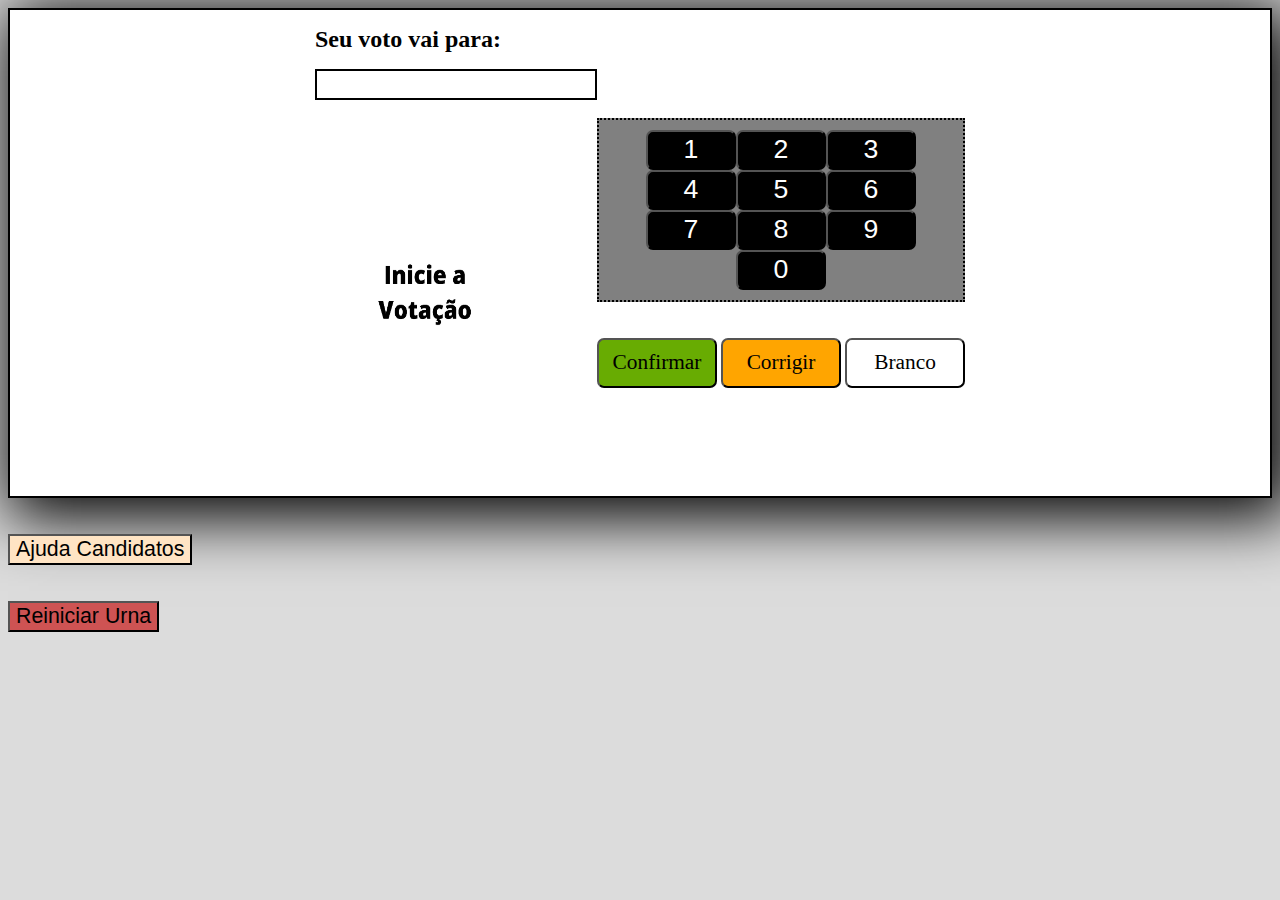
<file: index.html>
<!DOCTYPE html>
<html lang="pt-br">
<head>
    <meta charset="UTF-8">
    <meta name="viewport" content="width=device-width, initial-scale=1.0">
    <meta http-equiv="X-UA-Compatible" content="ie=edge">
    <title>Urna Eletrônica</title>
    <link rel="shortcut icon" type="imagex/png" href="img/urnashortcut.ico">
    <link rel="stylesheet" href="css\style.css">
</head>
<body>
    <!–-div class="c-loader" id="load" onload="loading();"></div-->
    <div class="container">
        <div class="esquerda">
            <h1 class="txte">Seu voto vai para:</h1>
            <input type="text" name="candidato" id="cand" maxlength="2">
            <h2 class="txte" id="pres">&nbsp</h2>
            <img src="img/ini.jpg" class="cand" id="imgCand">
            <div class="nome">
            <h3 class="txte" id="name">&nbsp</h3>                
            <p class="candname" id="nomeCand">&nbsp</p>
        </div>
        </div>
        
        <div class="direita">
            <div class="tec">
                <div class="l1">
                    <input type="button" value="1" class="btnTec" onclick="gerarVoto(1);">
                    <input type="button" value="2" class="btnTec" onclick="gerarVoto(2);">
                    <input type="button" value="3" class="btnTec" onclick="gerarVoto(3);">
                </div>
                <div class="l2">
                    <input type="button" value="4" class="btnTec" onclick="gerarVoto(4);">
                    <input type="button" value="5" class="btnTec" onclick="gerarVoto(5);">
                    <input type="button" value="6" class="btnTec" onclick="gerarVoto(6);">
                </div>        
                <div class="l3">
                    <input type="button" value="7" class="btnTec" onclick="gerarVoto(7);">
                    <input type="button" value="8" class="btnTec" onclick="gerarVoto(8);">
                    <input type="button" value="9" class="btnTec" onclick="gerarVoto(9);">
                </div>
                <div class="l4">
                    <input type="button" value="0" class="btnTec" onclick="gerarVoto(0);">
                </div>
            </div>
            <br><br>
            <input type="button" value="Confirmar" class="btnOp1" onclick="confirm();">
            <input type="button" value="Corrigir" class="btnOp2" onclick="apagar();">
            <input type="button" value="Branco" class="btnOp3" onclick="branco();">
        </div>
    </div>
    <br><br>
    <input type="button" value="Ajuda Candidatos" id="help" onclick="ajuda();">
    <br><br><br>
    <input type="button" value="Reiniciar Urna" id="reiniciar" onclick="reiniciar();">
    <script src="js/script.js"></script>
</body>
</html>
</file>
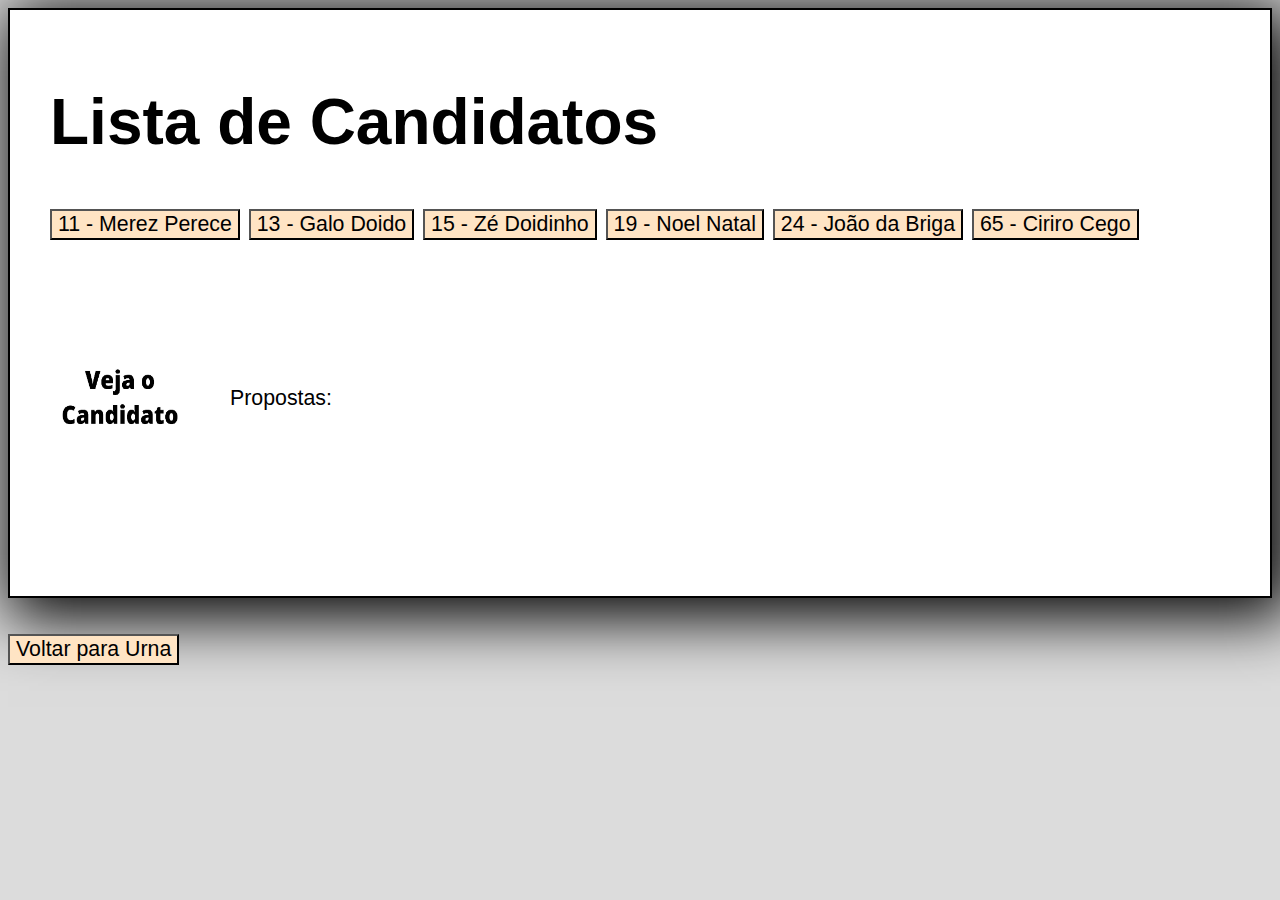
<file: help.html>
<!DOCTYPE html>
<html lang="pt-br">
<head>
    <meta charset="UTF-8">
    <meta name="viewport" content="width=device-width, initial-scale=1.0">
    <meta http-equiv="X-UA-Compatible" content="ie=edge">
    <title>Ajuda de Candidatos</title>
    <link rel="shortcut icon" type="imagex/png" href="img/urnashortcut.ico">
    <link rel="stylesheet" href="css\style.css">
</head>
<body>
    <div class="containerHelp">
        <ul class="LiAjuda">
            <h1>Lista de Candidatos</h1>
            <input type="button" value="11 - Merez Perece" id="c1" onclick="helpimage1();">
            <input type="button" value="13 - Galo Doido" id="c2"  onclick="helpimage2();">
            <input type="button" value="15 - Zé Doidinho" id="c3" onclick="helpimage3();">
            <input type="button" value="19 - Noel Natal" id="c4" onclick="helpimage4();">
            <input type="button" value="24 - João da Briga" id="c5" onclick="helpimage5();">
            <input type="button" value="65 - Ciriro Cego" id="c6" onclick="helpimage6();">
        </ul>
        <div class="fotocan"> 
            <img src="img/vercan.jpg" id="fotocan">
        </div>
        <div class="prop">
            <p class="txtProp">Propostas: </p>
            <p class="proposta" id="proposta"> </p>
        </div>
        
    </div>
    
    <br><br>
    <input type="button" value="Voltar para Urna" id="voltar" onclick="back();">

    <script src="js/script.js"></script>
</body>
</html>
</file>
